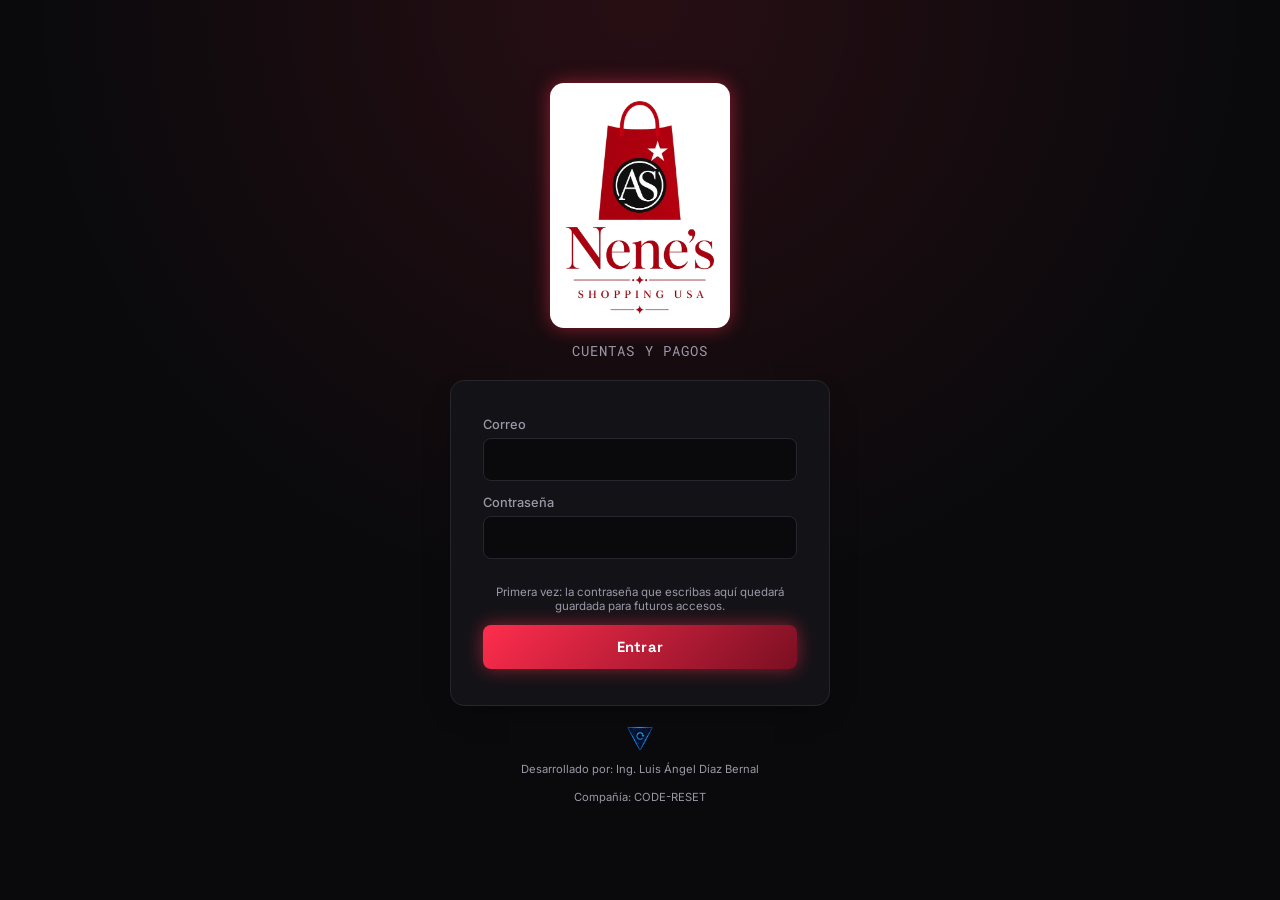
<file: index.html>
<!DOCTYPE html>
<html lang="es-MX">
<head>
<meta charset="UTF-8">
<meta name="viewport" content="width=device-width, initial-scale=1, viewport-fit=cover, maximum-scale=1">
<title>Nene's Shopping USA · Cuentas y Pagos</title>

<!-- Aplica el tema guardado antes de pintar, para evitar el parpadeo
     de un tema equivocado al cargar (ver js/tema.js). -->
<script>
  try {
    document.documentElement.dataset.tema = localStorage.getItem("nenes-tema") || "oscuro";
  } catch (_) {
    document.documentElement.dataset.tema = "oscuro";
  }
</script>

<!-- PWA: instalable en Android / iPhone / Windows -->
<link rel="manifest" href="manifest.json">
<meta name="theme-color" content="#0A0A0C">
<link rel="apple-touch-icon" href="assets/icon-192.png">
<meta name="apple-mobile-web-app-capable" content="yes">
<meta name="apple-mobile-web-app-status-bar-style" content="black-translucent">
<meta name="apple-mobile-web-app-title" content="Nene's Shop">
<link rel="icon" href="assets/icon-192.png">

<link rel="preconnect" href="https://fonts.googleapis.com">
<link href="https://fonts.googleapis.com/css2?family=Space+Grotesk:wght@500;700&family=Inter:wght@400;500;600;700&family=Roboto+Mono:wght@500;700&display=swap" rel="stylesheet">
<link rel="stylesheet" href="css/styles.css">
</head>
<body>

<!-- ================= LOGIN ================= -->
<div id="pantalla-login">
  <div class="marca-login">
    <div class="logo-nenes-tarjeta">
      <img src="assets/logo-nenes-completo.png" alt="Nene's Shopping USA" class="logo-nenes-completo">
    </div>
    <p>Cuentas y pagos</p>
  </div>
  <div class="tarjeta-login">
    <form id="form-login">
      <div class="campo">
        <label for="login-email">Correo</label>
        <input type="email" id="login-email" autocomplete="username" required>
      </div>
      <div class="campo">
        <label for="login-password">Contraseña</label>
        <input type="password" id="login-password" autocomplete="current-password" required>
      </div>
      <div id="login-error" class="error-msg"></div>
      <p id="login-hint-local" class="demo-hint oculto">Primera vez: la contraseña que escribas aquí quedará guardada para futuros accesos.</p>
      <button type="submit" class="btn btn-primario">Entrar</button>
    </form>
  </div>
  <div class="credito-dev">
    <img src="assets/logo-codereset.png" alt="Code-Reset" class="logo-codereset">
    <p>Desarrollado por: Ing. Luis Ángel Díaz Bernal</p>
    <p>Compañía: CODE-RESET</p>
  </div>
</div>

<!-- ================= APP ================= -->
<div id="app-shell" class="oculto">

  <!-- ---- Dashboard ---- -->
  <section id="pantalla-dashboard" class="pantalla">
    <div class="topbar">
      <button class="icon-btn btn-menu" title="Menú">☰</button>
      <img src="assets/logo-nenes.png" alt="" class="logo-topbar">
      <div>
        <h2>Dashboard</h2>
        <div class="sub">Nene's Shopping USA</div>
      </div>
    </div>

    <div class="aviso-respaldo oculto" id="dashboard-aviso-respaldo">
      <span id="dashboard-aviso-respaldo-texto"></span>
      <button class="btn-chip" id="btn-aviso-exportar" type="button">Exportar ahora</button>
    </div>

    <div class="grid-kpi" id="dashboard-kpis"></div>

    <div class="panel">
      <h3>Resumen general</h3>
      <div class="resumen-cuenta"><span>Clientes registrados</span><strong id="dashboard-clientes-total">0</strong></div>
      <div class="resumen-cuenta"><span>Cuentas activas / totales</span><strong id="dashboard-cuentas-total">0</strong></div>
    </div>

    <div class="panel">
      <div class="panel-header">
        <h3>Ganancia por mes</h3>
        <span class="etiqueta-panel">Últimos 6 meses</span>
      </div>
      <div id="dashboard-grafica-ganancia" class="grafica-contenedor"></div>
      <div id="dashboard-ganancia-lista" class="ganancia-lista"></div>
    </div>

    <button class="btn btn-reporte" id="btn-descargar-reporte">⬇ Descargar reporte (Excel / CSV)</button>
    <button class="btn btn-reporte" id="btn-exportar-negocio" style="margin-top:8px;">📦 Exportar respaldo completo (JSON)</button>

    <div style="text-align:center;color:var(--tinta-suave);font-size:11px;margin-top:14px;">
      Versión <span id="version-app"></span>
    </div>
  </section>

  <!-- ---- Clientes ---- -->
  <section id="pantalla-clientes" class="pantalla oculto">
    <div class="topbar">
      <button class="icon-btn btn-menu" title="Menú">☰</button>
      <div style="flex:1;">
        <h2>Clientes</h2>
        <div class="sub">Doble tap en una tarjeta para abrirla</div>
      </div>
      <button class="icon-btn" id="btn-nuevo-cliente" title="Nuevo cliente">＋</button>
    </div>
    <div class="buscador">
      <input type="text" id="buscador-clientes" placeholder="Buscar cliente por nombre…">
    </div>
    <div id="lista-clientes"></div>
    <div id="clientes-vacio" class="vacio oculto">
      <div class="vacio-ico">🧾</div>
      <h3>Sin clientes todavía</h3>
      <p>Toca el botón ＋ para registrar el primero.</p>
    </div>
    <div class="paginacion">
      <button id="btn-pag-anterior" disabled>← Anterior</button>
      <button id="btn-pag-siguiente" disabled>Siguiente →</button>
    </div>
  </section>

  <!-- ---- Detalle de cliente ---- -->
  <section id="detalle-cliente" class="pantalla oculto">
    <div class="topbar">
      <button class="icon-btn" id="btn-volver-cliente" title="Volver">←</button>
      <div style="flex:1;padding-left:10px;">
        <h2 id="dc-nombre">—</h2>
        <div class="sub" id="dc-telefono">—</div>
      </div>
      <button class="icon-btn" id="btn-editar-cliente" title="Editar cliente">✎</button>
      <button class="icon-btn" id="btn-nueva-cuenta" title="Nueva cuenta">＋</button>
    </div>
    <div class="panel" style="text-align:center;">
      <div class="kpi-label">Saldo total pendiente</div>
      <div class="kpi-valor kpi-valor-grande" id="dc-saldo">$0.00</div>
      <div class="dc-quincena-linea">
        <span class="kpi-label">A pagar por quincena</span>
        <span class="kpi-valor" id="dc-quincena">$0.00</span>
      </div>
      <button class="btn btn-whatsapp" id="btn-whatsapp-cliente">📲 Enviar estado de cuenta por WhatsApp</button>
    </div>
    <div class="panel oculto" id="dc-notas-panel">
      <div class="kpi-label">Notas</div>
      <p id="dc-notas" style="margin:4px 0 0;font-size:0.88rem;"></p>
    </div>
    <div id="cuentas-cliente"></div>
    <div class="panel">
      <div class="panel-header">
        <h3>Historial de pagos</h3>
        <button class="icon-btn-mini" id="btn-toggle-historial" title="Mostrar/ocultar">▾</button>
      </div>
      <div id="historial-pagos" class="oculto"></div>
    </div>
  </section>

  <!-- ---- Envío masivo ---- -->
  <section id="pantalla-envios" class="pantalla oculto">
    <div class="topbar">
      <button class="icon-btn btn-menu" title="Menú">☰</button>
      <div>
        <h2>Envío masivo</h2>
        <div class="sub">Estados de cuenta por WhatsApp</div>
      </div>
    </div>
    <p style="color:var(--tinta-suave);font-size:0.85rem;margin:-8px 0 14px;">
      Se listan los clientes con saldo pendiente. Marca a quién enviarle y dale
      "Comenzar" — WhatsApp solo deja abrir un chat a la vez, así que va uno por uno.
    </p>
    <div class="envios-acciones">
      <button class="btn-chip" id="btn-envios-todos" type="button">Seleccionar todos</button>
      <button class="btn-chip" id="btn-envios-ninguno" type="button">Ninguno</button>
      <span id="envios-contador" class="etiqueta-panel"></span>
    </div>
    <div id="envios-lista"></div>
    <div id="envios-vacio" class="vacio oculto">
      <div class="vacio-ico">🎉</div>
      <h3>Nadie debe saldo</h3>
      <p>No hay clientes con saldo pendiente por ahora.</p>
    </div>
    <button class="btn btn-whatsapp" id="btn-envios-comenzar" disabled>Comenzar envío</button>
    <div id="envios-cola" style="margin-top:16px;"></div>
  </section>

</div>

<!-- ================= MENÚ ================= -->
<div class="drawer-fondo" id="menu-drawer">
  <nav class="drawer-caja">
    <div class="drawer-header">
      <div class="drawer-marca">
        <img src="assets/logo-nenes.png" alt="" class="drawer-icono">
        <div>
          <div class="drawer-titulo">Nene's Shopping USA</div>
          <div class="drawer-sub">Cuentas y pagos</div>
        </div>
      </div>
      <button class="icon-btn" id="btn-cerrar-menu" title="Cerrar">✕</button>
    </div>

    <button class="drawer-item nav-item activo" data-pantalla="pantalla-dashboard">
      <span class="nav-ico">📊</span>Dashboard
    </button>
    <button class="drawer-item nav-item" data-pantalla="pantalla-clientes">
      <span class="nav-ico">🧾</span>Clientes
    </button>
    <button class="drawer-item nav-item" data-pantalla="pantalla-envios">
      <span class="nav-ico">📨</span>Envío masivo
    </button>

    <div class="drawer-separador"></div>

    <button class="drawer-item" id="btn-ver-tour" type="button">
      <span class="nav-ico">🧭</span>Ver tour rápido
    </button>

    <label class="drawer-item drawer-tema" for="interruptor-tema">
      <span class="nav-ico">🌓</span>
      <span id="etiqueta-tema">Modo oscuro</span>
      <span class="interruptor">
        <input type="checkbox" id="interruptor-tema">
        <span class="interruptor-riel"></span>
      </span>
    </label>

    <button class="drawer-item drawer-salir" id="btn-salir">
      <span class="nav-ico">⏻</span>Cerrar sesión
    </button>
  </nav>
</div>

<!-- ================= MODALES ================= -->

<!-- Nuevo cliente -->
<div class="modal-fondo" id="modal-nuevo-cliente">
  <div class="modal-caja">
    <div class="modal-header">
      <h3>Nuevo cliente</h3>
      <button class="icon-btn" data-cerrar-modal>✕</button>
    </div>
    <form id="form-nuevo-cliente">
      <div class="campo">
        <label for="nc-nombre">Nombre completo</label>
        <input type="text" id="nc-nombre" required>
      </div>
      <div class="campo">
        <label for="nc-telefono">Teléfono</label>
        <input type="tel" id="nc-telefono">
      </div>
      <div class="campo">
        <label for="nc-direccion">Dirección</label>
        <input type="text" id="nc-direccion">
      </div>
      <div class="campo">
        <label for="nc-notas">Notas</label>
        <textarea id="nc-notas" rows="2" placeholder="Ej. vive cerca del mercado, paga en efectivo…"></textarea>
      </div>
      <button type="submit" class="btn btn-primario">Guardar cliente</button>
    </form>
  </div>
</div>

<!-- Editar cliente -->
<div class="modal-fondo" id="modal-editar-cliente">
  <div class="modal-caja">
    <div class="modal-header">
      <h3>Editar cliente</h3>
      <button class="icon-btn" data-cerrar-modal>✕</button>
    </div>
    <form id="form-editar-cliente">
      <div class="campo">
        <label for="ec-nombre">Nombre completo</label>
        <input type="text" id="ec-nombre" required>
      </div>
      <div class="campo">
        <label for="ec-telefono">Teléfono</label>
        <input type="tel" id="ec-telefono">
      </div>
      <div class="campo">
        <label for="ec-direccion">Dirección</label>
        <input type="text" id="ec-direccion">
      </div>
      <div class="campo">
        <label for="ec-notas">Notas</label>
        <textarea id="ec-notas" rows="2" placeholder="Ej. vive cerca del mercado, paga en efectivo…"></textarea>
      </div>
      <button type="submit" class="btn btn-primario">Guardar cambios</button>
    </form>
    <button type="button" class="btn btn-peligro" id="btn-eliminar-cliente" style="margin-top:10px;">Eliminar cliente</button>
  </div>
</div>

<!-- Nueva cuenta (artículo a pagos) -->
<div class="modal-fondo" id="modal-nueva-cuenta">
  <div class="modal-caja">
    <div class="modal-header">
      <h3>Nueva cuenta a pagos</h3>
      <button class="icon-btn" data-cerrar-modal>✕</button>
    </div>
    <form id="form-nueva-cuenta">
      <div class="campo">
        <label for="nc2-articulo">Artículo / accesorio</label>
        <input type="text" id="nc2-articulo" placeholder="Ej. Bocina Bluetooth" required>
      </div>
      <div class="campo">
        <label for="nc2-monto-total">Monto total ($)</label>
        <input type="number" step="0.01" id="nc2-monto-total" required>
      </div>
      <div class="campo">
        <label for="nc2-costo">Costo del artículo ($) — opcional, para calcular ganancia</label>
        <input type="number" step="0.01" id="nc2-costo">
      </div>
      <div class="campo">
        <label for="nc2-num-cuotas">Número de pagos</label>
        <input type="number" id="nc2-num-cuotas" min="1" value="1" required>
      </div>
      <div class="campo">
        <label for="nc2-fecha-inicio">Fecha del primer pago</label>
        <input type="date" id="nc2-fecha-inicio" required>
      </div>
      <div class="campo">
        <label for="nc2-frecuencia">Frecuencia entre pagos</label>
        <select id="nc2-frecuencia">
          <option value="7">Semanal (7 días)</option>
          <option value="15" selected>Quincenal (15 días)</option>
          <option value="30">Mensual (30 días)</option>
          <option value="1">Diaria (1 día)</option>
        </select>
      </div>
      <div id="generador-cuotas"></div>
      <button type="submit" class="btn btn-primario" style="margin-top:8px;">Guardar cuenta</button>
    </form>
  </div>
</div>

<!-- Editar cuenta -->
<div class="modal-fondo" id="modal-editar-cuenta">
  <div class="modal-caja">
    <div class="modal-header">
      <h3>Editar cuenta</h3>
      <button class="icon-btn" data-cerrar-modal>✕</button>
    </div>
    <form id="form-editar-cuenta">
      <div class="campo">
        <label for="ecu-articulo">Artículo / accesorio</label>
        <input type="text" id="ecu-articulo" required>
      </div>
      <div class="campo">
        <label for="ecu-costo">Costo del artículo ($) — opcional, para calcular ganancia</label>
        <input type="number" step="0.01" id="ecu-costo">
      </div>
      <p style="font-size:0.78rem;color:var(--tinta-suave);margin:-4px 0 12px;">
        El monto total, número de pagos y calendario no se editan aquí — si están mal,
        elimina la cuenta y créala de nuevo.
      </p>
      <button type="submit" class="btn btn-primario">Guardar cambios</button>
    </form>
    <button type="button" class="btn btn-peligro" id="btn-eliminar-cuenta" style="margin-top:10px;">Eliminar cuenta</button>
  </div>
</div>

<!-- Registrar pago -->
<div class="modal-fondo" id="modal-pago">
  <div class="modal-caja">
    <div class="modal-header">
      <h3>Registrar pago</h3>
      <button class="icon-btn" data-cerrar-modal>✕</button>
    </div>
    <p id="pago-resumen" style="font-size:13.5px;color:var(--tinta-suave);margin-bottom:14px;"></p>
    <form id="form-registrar-pago">
      <div class="campo">
        <label for="pago-monto">Monto recibido ($)</label>
        <input type="number" step="0.01" id="pago-monto" required>
      </div>
      <div class="campo">
        <label for="pago-metodo">Método de pago</label>
        <select id="pago-metodo">
          <option value="efectivo">Efectivo</option>
          <option value="transferencia">Transferencia</option>
          <option value="tarjeta">Tarjeta</option>
          <option value="otro">Otro</option>
        </select>
      </div>
      <button type="submit" class="btn btn-dorado">Confirmar pago</button>
    </form>
  </div>
</div>

<div id="toast"></div>

<script type="module" src="js/app.js"></script>
</body>
</html>
</file>
<file: css/styles.css>
/* ============================================================
   Nene's Shopping USA — Cuentas y cuotas
   Identidad tecno: negro + rojo neón por defecto, con modo claro
   opcional (interruptor en el menú). Los tokens de color viven en
   :root (oscuro, default) y se redefinen bajo [data-tema="claro"];
   el resto de la hoja solo lee variables, nunca colores directos.
   ============================================================ */

:root {
  /* ---- oscuro (default) ---- */
  --fondo: #0A0A0C;
  --superficie: #131317;
  --superficie-alt: #1A1A20;
  --borde: #26262E;

  --tinta: #F5F3F6;
  --tinta-suave: #9C97A6;

  --rojo: #FF2D4D;
  --rojo-2: #FF5C7A;
  --rojo-oscuro: #7A0F22;

  --dorado: #FFC94D;
  --dorado-oscuro: #C98F1C;

  --verde: #2CFF80;
  --exito: var(--verde);
  --peligro: var(--rojo);

  --glow-rojo: 0 0 18px rgba(255, 45, 77, 0.5);
  --glow-dorado: 0 0 16px rgba(255, 201, 77, 0.38);
  --glow-verde: 0 0 16px rgba(44, 255, 128, 0.4);
  --sombra-tarjeta: 0 10px 28px -14px rgba(0, 0, 0, 0.65);

  --font-display: 'Space Grotesk', sans-serif;
  --font-texto: 'Inter', sans-serif;
  --font-mono: 'Roboto Mono', monospace;

  --radius: 14px;
  --radius-sm: 8px;
  --gap: 16px;
}

:root[data-tema="claro"] {
  --fondo: #F6F3F4;
  --superficie: #FFFFFF;
  --superficie-alt: #FBEEF0;
  --borde: #E9DBDD;

  --tinta: #1A1418;
  --tinta-suave: #7A6E73;

  --rojo: #D6123A;
  --rojo-2: #EE3358;
  --rojo-oscuro: #7A0F22;

  --dorado: #B9821A;
  --dorado-oscuro: #8F6512;

  --verde: #17A85A;

  --glow-rojo: 0 8px 20px -10px rgba(214, 18, 58, 0.4);
  --glow-dorado: 0 8px 20px -10px rgba(185, 130, 26, 0.35);
  --glow-verde: 0 8px 20px -10px rgba(23, 168, 90, 0.35);
  --sombra-tarjeta: 0 10px 24px -16px rgba(26, 20, 24, 0.25);
}

* { box-sizing: border-box; }

html, body {
  margin: 0;
  padding: 0;
  background: var(--fondo);
  color: var(--tinta);
  font-family: var(--font-texto);
  min-height: 100dvh;
  transition: background 0.2s, color 0.2s;
}

h1, h2, h3 { font-family: var(--font-display); margin: 0; }

.oculto { display: none !important; }

button { font-family: inherit; cursor: pointer; }
input, select { font-family: inherit; }

/* ---------- Login ---------- */
#pantalla-login {
  min-height: 100dvh;
  display: flex;
  flex-direction: column;
  align-items: center;
  justify-content: center;
  padding: 24px;
  gap: 20px;
  background:
    radial-gradient(circle at 50% 0%, rgba(255, 45, 77, 0.12), transparent 55%),
    var(--fondo);
}

.marca-login { text-align: center; }

.logo-nenes-tarjeta {
  width: 180px;
  margin: 0 auto 14px;
  padding: 18px 16px 14px;
  background: #fff;
  border-radius: var(--radius);
  box-shadow: var(--glow-rojo);
}

.logo-nenes-completo {
  display: block;
  width: 100%;
  height: auto;
}

.marca-login p {
  color: var(--tinta-suave);
  font-size: 0.85rem;
  margin: 0;
  font-family: var(--font-mono);
  text-transform: uppercase;
  letter-spacing: 0.08em;
}

.tarjeta-login {
  width: 100%;
  max-width: 380px;
  background: var(--superficie);
  border: 1px solid var(--borde);
  border-radius: var(--radius);
  padding: 28px 22px;
  box-shadow: var(--sombra-tarjeta);
}

.campo {
  display: block;
  text-align: left;
  margin-bottom: 14px;
  font-size: 0.8rem;
  color: var(--tinta-suave);
}

.campo label { display: block; margin-bottom: 6px; font-weight: 500; }

.campo input,
.campo select,
.campo textarea {
  width: 100%;
  padding: 11px 12px;
  background: var(--fondo);
  border: 1px solid var(--borde);
  border-radius: var(--radius-sm);
  color: var(--tinta);
  font-size: 0.95rem;
  font-family: inherit;
  resize: vertical;
}

.campo input:focus,
.campo select:focus,
.campo textarea:focus {
  outline: none;
  border-color: var(--rojo);
  box-shadow: 0 0 0 3px rgba(255, 45, 77, 0.18);
}

.btn {
  width: 100%;
  padding: 13px;
  border: none;
  border-radius: var(--radius-sm);
  font-family: var(--font-display);
  font-weight: 700;
  letter-spacing: 0.3px;
  font-size: 0.92rem;
  color: #fff;
  display: flex;
  align-items: center;
  justify-content: center;
  gap: 8px;
}

.btn:active { transform: scale(0.98); }
.btn:disabled { opacity: 0.55; cursor: default; }
.btn:focus-visible { outline: 2px solid var(--tinta); outline-offset: 2px; }

.btn-primario { background: linear-gradient(135deg, var(--rojo), var(--rojo-oscuro)); box-shadow: var(--glow-rojo); }
.btn-dorado { background: linear-gradient(135deg, var(--dorado), var(--dorado-oscuro)); color: #1a1408; box-shadow: var(--glow-dorado); }
.btn-whatsapp { background: linear-gradient(135deg, #34D273, #1E9E52); box-shadow: var(--glow-verde); margin-top: 14px; }
.btn-reporte {
  background: var(--superficie);
  color: var(--tinta);
  border: 1px solid var(--borde);
  margin-top: 6px;
}
.btn-reporte:hover { border-color: var(--dorado); }

.btn-peligro {
  background: transparent;
  color: var(--rojo);
  border: 1px solid var(--rojo);
}
.btn-peligro:hover { background: rgba(255, 45, 77, 0.1); }

.error-msg {
  color: var(--peligro);
  font-size: 0.78rem;
  margin: -6px 0 12px;
  min-height: 1em;
}

.demo-hint {
  text-align: center;
  font-size: 0.72rem;
  color: var(--tinta-suave);
  margin: -6px 0 12px;
}

.aviso-respaldo {
  display: flex;
  align-items: center;
  justify-content: space-between;
  gap: 10px;
  background: rgba(255, 176, 32, 0.12);
  border: 1px solid var(--dorado);
  border-radius: var(--radius);
  padding: 10px 14px;
  margin-bottom: 14px;
  font-size: 0.82rem;
  color: var(--tinta);
}
.aviso-respaldo #btn-aviso-exportar { flex-shrink: 0; }

.credito-dev {
  text-align: center;
  font-size: 0.7rem;
  color: var(--tinta-suave);
  line-height: 1.5;
}

.logo-codereset {
  display: block;
  width: 26px;
  height: auto;
  margin: 0 auto 8px;
  opacity: 0.9;
}

/* ---------- App shell ---------- */
#app-shell { min-height: 100dvh; }

.pantalla { max-width: 640px; margin: 0 auto; padding: 18px 16px 40px; }

.topbar {
  display: flex;
  align-items: center;
  gap: 10px;
  margin-bottom: 18px;
}

.topbar h2 { font-size: 1.3rem; }
.topbar .sub { color: var(--tinta-suave); font-size: 0.8rem; margin-top: 2px; }

.logo-topbar { width: 36px; height: 36px; object-fit: contain; flex-shrink: 0; }

.icon-btn {
  background: var(--superficie);
  border: 1px solid var(--borde);
  border-radius: 10px;
  width: 40px;
  height: 40px;
  font-size: 17px;
  display: flex;
  align-items: center;
  justify-content: center;
  color: var(--tinta);
  flex-shrink: 0;
}

.btn-menu { font-size: 18px; }

/* ---------- Dashboard ---------- */
.grid-kpi {
  display: grid;
  grid-template-columns: repeat(2, 1fr);
  gap: 12px;
  margin-bottom: 16px;
}

.kpi-card {
  position: relative;
  background: var(--superficie);
  border: 1px solid var(--borde);
  border-radius: var(--radius);
  padding: 16px 16px 16px 20px;
  overflow: hidden;
}

.kpi-card::before {
  content: "";
  position: absolute;
  left: 0;
  top: 12px;
  bottom: 12px;
  width: 3px;
  border-radius: 3px;
  background: var(--borde);
}

.kpi-card--alerta::before { background: var(--rojo); box-shadow: var(--glow-rojo); }
.kpi-card--exito::before { background: var(--verde); box-shadow: var(--glow-verde); }
.kpi-card--dorado::before { background: var(--dorado); box-shadow: var(--glow-dorado); }

.kpi-label {
  font-size: 0.7rem;
  color: var(--tinta-suave);
  margin-bottom: 6px;
  text-transform: uppercase;
  letter-spacing: 0.06em;
}

.kpi-valor {
  font-family: var(--font-mono);
  font-weight: 700;
  font-size: 1.28rem;
  color: var(--tinta);
  font-variant-numeric: tabular-nums;
}

.kpi-valor-grande { font-size: 26px; color: var(--rojo); text-shadow: 0 0 20px rgba(255, 45, 77, 0.25); }

.dc-quincena-linea {
  display: flex;
  align-items: center;
  justify-content: center;
  gap: 8px;
  margin: 10px 0 14px;
  padding-top: 10px;
  border-top: 1px dashed var(--borde);
}
.dc-quincena-linea .kpi-label { margin-bottom: 0; }
.dc-quincena-linea .kpi-valor { color: var(--dorado); }

.panel {
  background: var(--superficie);
  border: 1px solid var(--borde);
  border-radius: var(--radius);
  padding: 18px;
  margin-bottom: 12px;
}

.panel h3 { font-size: 1rem; }

.panel-header {
  display: flex;
  align-items: baseline;
  justify-content: space-between;
  margin-bottom: 8px;
}

.etiqueta-panel {
  font-family: var(--font-mono);
  font-size: 0.68rem;
  color: var(--tinta-suave);
  text-transform: uppercase;
  letter-spacing: 0.06em;
}

.resumen-cuenta {
  display: flex;
  justify-content: space-between;
  align-items: center;
  padding: 8px 0;
  border-bottom: 1px solid var(--borde);
  font-size: 0.88rem;
}

.resumen-cuenta:last-child { border-bottom: none; }
.resumen-cuenta span { color: var(--tinta-suave); }
.resumen-cuenta strong { font-family: var(--font-mono); font-variant-numeric: tabular-nums; }

/* ---------- Gráfica de ganancia ---------- */
.grafica-contenedor { margin: 6px 0 4px; }
.grafica-svg { width: 100%; height: auto; display: block; overflow: visible; }
.grafica-eje { stroke: var(--borde); stroke-width: 1; }
.barra-ganancia { fill: url(#gradiente-barra-ganancia); filter: drop-shadow(var(--glow-verde)); }
.barra-valor { font-family: var(--font-mono); font-size: 8.5px; fill: var(--tinta-suave); }
.barra-etiqueta { font-family: var(--font-mono); font-size: 8.5px; fill: var(--tinta-suave); letter-spacing: 0.03em; }
.grad-inicio { stop-color: var(--dorado-oscuro); }
.grad-fin { stop-color: var(--verde); }

.ganancia-lista { margin-top: 4px; }

/* ---------- Envío masivo ---------- */
.envios-acciones {
  display: flex;
  align-items: center;
  gap: 8px;
  margin-bottom: 14px;
  flex-wrap: wrap;
}

.btn-chip {
  background: var(--superficie);
  border: 1px solid var(--borde);
  border-radius: 999px;
  padding: 7px 14px;
  font-size: 0.78rem;
  color: var(--tinta);
}
.btn-chip:hover { border-color: var(--rojo); }

.envios-acciones .etiqueta-panel { margin-left: auto; }

.envio-item {
  display: flex;
  align-items: center;
  gap: 12px;
  background: var(--superficie);
  border: 1px solid var(--borde);
  border-radius: var(--radius);
  padding: 12px 14px;
  margin-bottom: 8px;
}

.envio-item input[type="checkbox"] {
  width: 20px;
  height: 20px;
  accent-color: var(--rojo);
  flex-shrink: 0;
}

.envio-info { flex: 1; display: flex; flex-direction: column; gap: 2px; min-width: 0; }
.envio-info strong { font-size: 0.92rem; }
.envio-info small { color: var(--tinta-suave); font-size: 0.76rem; }

.envio-saldo {
  font-family: var(--font-mono);
  font-weight: 700;
  font-size: 0.88rem;
  color: var(--rojo);
  white-space: nowrap;
  font-variant-numeric: tabular-nums;
}

.envio-item--sin-telefono { opacity: 0.55; }

.envio-cola-panel { text-align: center; }
.envio-cola-panel h3 { font-size: 1.15rem; }

/* ---------- Buscador / listas ---------- */
.buscador { margin-bottom: 14px; }
.buscador input {
  width: 100%;
  padding: 12px 14px;
  background: var(--superficie);
  border: 1px solid var(--borde);
  border-radius: var(--radius-sm);
  font-size: 0.92rem;
  color: var(--tinta);
}
.buscador input:focus { outline: none; border-color: var(--rojo); }

.cliente-card {
  background: var(--superficie);
  border: 1px solid var(--borde);
  border-radius: var(--radius);
  padding: 14px 16px;
  margin-bottom: 10px;
  display: flex;
  justify-content: space-between;
  align-items: center;
  gap: 10px;
}

.cliente-card .cc-info h4 { font-size: 0.98rem; margin-bottom: 3px; font-weight: 600; }
.cliente-card .cc-info p { font-size: 0.78rem; color: var(--tinta-suave); margin: 0; }
.cliente-card .cc-saldo {
  font-family: var(--font-mono);
  font-weight: 700;
  font-size: 0.95rem;
  color: var(--rojo);
  white-space: nowrap;
  font-variant-numeric: tabular-nums;
}
.cliente-card .cc-saldo.al-dia { color: var(--verde); }

.vacio { text-align: center; padding: 40px 16px; color: var(--tinta-suave); }
.vacio-ico { font-size: 40px; margin-bottom: 8px; }
.vacio h3 { color: var(--tinta); margin-bottom: 6px; font-size: 1rem; }
.vacio p { font-size: 0.85rem; margin: 0; }

.paginacion {
  display: flex;
  justify-content: space-between;
  gap: 10px;
  margin-top: 14px;
}
.paginacion button {
  flex: 1;
  padding: 10px;
  background: var(--superficie);
  border: 1px solid var(--borde);
  border-radius: var(--radius-sm);
  font-size: 0.82rem;
  color: var(--tinta);
}
.paginacion button:disabled { opacity: 0.4; }

/* ---------- Detalle de cliente / cuentas ---------- */
.cuenta-card {
  background: var(--superficie);
  border: 1px solid var(--borde);
  border-radius: var(--radius);
  padding: 16px;
  margin-bottom: 12px;
}

.cuenta-card .ca-header {
  display: flex;
  justify-content: space-between;
  align-items: flex-start;
  margin-bottom: 8px;
}

.ca-header-acciones { display: flex; align-items: center; gap: 8px; }

.cuenta-card h4 { font-size: 1rem; }
.cuenta-card .ca-fecha { font-size: 0.75rem; color: var(--tinta-suave); }

.icon-btn-mini {
  width: 24px;
  height: 24px;
  border-radius: 7px;
  background: var(--superficie-alt);
  border: 1px solid var(--borde);
  color: var(--tinta-suave);
  font-size: 12px;
  display: flex;
  align-items: center;
  justify-content: center;
  flex-shrink: 0;
}
.icon-btn-mini:hover { color: var(--tinta); border-color: var(--rojo); }

.badge {
  font-size: 0.66rem;
  font-weight: 700;
  padding: 3px 9px;
  border-radius: 999px;
  white-space: nowrap;
  text-transform: uppercase;
  letter-spacing: 0.04em;
}
.badge-activa { background: rgba(255, 45, 77, 0.14); color: var(--rojo); }
.badge-pagada { background: rgba(44, 255, 128, 0.14); color: var(--verde); }

.progreso-barra {
  height: 6px;
  border-radius: 999px;
  background: var(--borde);
  overflow: hidden;
  margin: 10px 0;
}
.progreso-relleno { height: 100%; background: linear-gradient(90deg, var(--dorado-oscuro), var(--dorado)); box-shadow: var(--glow-dorado); }

.ca-montos {
  display: flex;
  justify-content: space-between;
  font-size: 0.8rem;
  color: var(--tinta-suave);
  margin-bottom: 10px;
}
.ca-montos strong { color: var(--tinta); font-family: var(--font-mono); font-variant-numeric: tabular-nums; }

.lista-cuotas { border-top: 1px solid var(--borde); padding-top: 8px; }

.cuota-item {
  display: flex;
  justify-content: space-between;
  align-items: center;
  padding: 7px 0;
  font-size: 0.83rem;
}

.cuota-item .cu-info { color: var(--tinta-suave); }
.cuota-item .cu-info strong { color: var(--tinta); font-weight: 600; }
.cuota-item .cu-monto { font-family: var(--font-mono); font-variant-numeric: tabular-nums; }

.cuota-pagada { color: var(--verde); font-size: 0.75rem; font-weight: 600; }

.btn-pagar {
  background: linear-gradient(135deg, var(--dorado), var(--dorado-oscuro));
  color: #1a1408;
  border: none;
  border-radius: 6px;
  padding: 6px 12px;
  font-size: 0.75rem;
  font-weight: 700;
  box-shadow: var(--glow-dorado);
}

/* ---------- Historial de pagos ---------- */
.pago-item {
  display: flex;
  justify-content: space-between;
  align-items: center;
  gap: 10px;
  padding: 8px 0;
  border-bottom: 1px solid var(--borde);
  font-size: 0.82rem;
}
.pago-item:last-child { border-bottom: none; }
.pago-item .pi-info { color: var(--tinta-suave); }
.pago-item .pi-info strong { color: var(--tinta); font-weight: 600; }
.pago-item .pi-monto {
  font-family: var(--font-mono);
  color: var(--verde);
  white-space: nowrap;
  font-variant-numeric: tabular-nums;
}

/* ---------- Menú hamburguesa (drawer) ---------- */
.drawer-fondo {
  display: none;
  position: fixed;
  inset: 0;
  background: rgba(0, 0, 0, 0.55);
  z-index: 150;
}

.drawer-fondo.abierto { display: block; }

.drawer-caja {
  position: absolute;
  top: 0;
  left: 0;
  bottom: 0;
  width: min(300px, 84vw);
  background: var(--superficie);
  border-right: 1px solid var(--borde);
  padding: 20px 14px;
  display: flex;
  flex-direction: column;
  gap: 4px;
  box-shadow: 12px 0 32px -18px rgba(0, 0, 0, 0.6);
  transform: translateX(-100%);
  transition: transform 0.22s ease;
}

.drawer-fondo.abierto .drawer-caja { transform: translateX(0); }

.drawer-header {
  display: flex;
  align-items: center;
  justify-content: space-between;
  margin-bottom: 18px;
}

.drawer-marca { display: flex; align-items: center; gap: 10px; }

.drawer-icono {
  width: 38px;
  height: 38px;
  object-fit: contain;
  flex-shrink: 0;
}

.drawer-titulo { font-family: var(--font-display); font-weight: 700; font-size: 0.92rem; }
.drawer-sub { font-size: 0.7rem; color: var(--tinta-suave); }

.drawer-item {
  display: flex;
  align-items: center;
  gap: 12px;
  width: 100%;
  background: none;
  border: none;
  border-radius: 10px;
  padding: 12px 12px;
  font-size: 0.9rem;
  color: var(--tinta);
  text-align: left;
}

.drawer-item .nav-ico { font-size: 18px; width: 22px; text-align: center; }

.drawer-item:hover { background: var(--superficie-alt); }

.drawer-item.activo {
  background: rgba(255, 45, 77, 0.12);
  color: var(--rojo);
  font-weight: 600;
}

.drawer-separador { height: 1px; background: var(--borde); margin: 10px 4px; }

.drawer-tema { justify-content: space-between; cursor: pointer; }
.drawer-tema span:nth-child(2) { flex: 1; }

.interruptor { position: relative; width: 40px; height: 22px; flex-shrink: 0; }
.interruptor input { position: absolute; opacity: 0; width: 100%; height: 100%; margin: 0; cursor: pointer; }
.interruptor-riel {
  position: absolute;
  inset: 0;
  background: var(--borde);
  border-radius: 999px;
  transition: background 0.15s;
}
.interruptor-riel::before {
  content: "";
  position: absolute;
  top: 3px;
  left: 3px;
  width: 16px;
  height: 16px;
  border-radius: 50%;
  background: var(--tinta);
  transition: transform 0.15s;
}
.interruptor input:checked + .interruptor-riel { background: var(--rojo); }
.interruptor input:checked + .interruptor-riel::before { transform: translateX(18px); background: #fff; }

.drawer-salir { color: var(--rojo); margin-top: auto; }

/* ---------- Modales ---------- */
.modal-fondo {
  display: none;
  position: fixed;
  inset: 0;
  background: rgba(0, 0, 0, 0.6);
  align-items: flex-end;
  justify-content: center;
  z-index: 100;
}

.modal-fondo.abierto { display: flex; }

.modal-caja {
  width: 100%;
  max-width: 480px;
  max-height: 88dvh;
  overflow-y: auto;
  background: var(--superficie);
  border: 1px solid var(--borde);
  border-bottom: none;
  border-radius: 20px 20px 0 0;
  padding: 20px;
}

.modal-header {
  display: flex;
  justify-content: space-between;
  align-items: center;
  margin-bottom: 16px;
}

.modal-header h3 { font-size: 1.1rem; }

#generador-cuotas {
  border: 1px dashed var(--borde);
  border-radius: var(--radius-sm);
  padding: 10px 12px;
  margin-bottom: 6px;
  max-height: 160px;
  overflow-y: auto;
  font-size: 0.78rem;
  color: var(--tinta-suave);
}

#generador-cuotas .gc-fila {
  display: flex;
  justify-content: space-between;
  padding: 4px 0;
  font-family: var(--font-mono);
}

/* ---------- Tour guiado ---------- */
#tour-overlay {
  position: fixed;
  inset: 0;
  z-index: 500;
}

#tour-resaltado {
  position: fixed;
  border-radius: 12px;
  border: 2px solid var(--rojo);
  box-shadow: 0 0 0 9999px rgba(4, 3, 4, 0.78), var(--glow-rojo);
  pointer-events: none;
  transition: top 0.25s ease, left 0.25s ease, width 0.25s ease, height 0.25s ease;
}

#tour-burbuja {
  position: fixed;
  width: min(300px, calc(100vw - 24px));
  max-height: calc(100vh - 24px);
  overflow-y: auto;
  background: var(--superficie);
  border: 1px solid var(--borde);
  border-radius: var(--radius);
  padding: 16px;
  box-shadow: var(--sombra-tarjeta), var(--glow-rojo);
}

.tour-progreso {
  font-family: var(--font-mono);
  font-size: 0.68rem;
  color: var(--dorado);
  letter-spacing: 0.06em;
  margin-bottom: 6px;
}

#tour-burbuja h3 { font-size: 1rem; }

#tour-burbuja p {
  font-size: 0.85rem;
  color: var(--tinta-suave);
  line-height: 1.5;
  margin: 6px 0 14px;
}

.tour-acciones { display: flex; align-items: center; gap: 4px; }

.tour-btn-fantasma {
  background: none;
  border: none;
  color: var(--tinta-suave);
  font-size: 0.82rem;
  padding: 8px 4px;
}
.tour-btn-fantasma:hover { color: var(--tinta); }

.tour-btn-siguiente { width: auto; padding: 10px 18px; font-size: 0.85rem; }

/* ---------- Toast ---------- */
#toast {
  position: fixed;
  bottom: 24px;
  left: 50%;
  transform: translateX(-50%) translateY(20px);
  background: var(--superficie);
  border: 1px solid var(--borde);
  color: var(--tinta);
  padding: 11px 18px;
  border-radius: 999px;
  font-size: 0.82rem;
  opacity: 0;
  pointer-events: none;
  transition: opacity 0.2s, transform 0.2s;
  z-index: 200;
  white-space: nowrap;
  box-shadow: var(--sombra-tarjeta);
}

#toast.mostrar {
  opacity: 1;
  transform: translateX(-50%) translateY(0);
}

/* ---------- Responsive ---------- */
@media (min-width: 768px) {
  .tarjeta-login { padding: 36px 32px; }
  .pantalla { padding: 28px 24px 60px; }
  .grid-kpi { grid-template-columns: repeat(3, 1fr); }
}

/* ---------- Accesibilidad / movimiento ---------- */
@media (prefers-reduced-motion: reduce) {
  *, *::before, *::after { transition: none !important; animation: none !important; }
}
</file>
